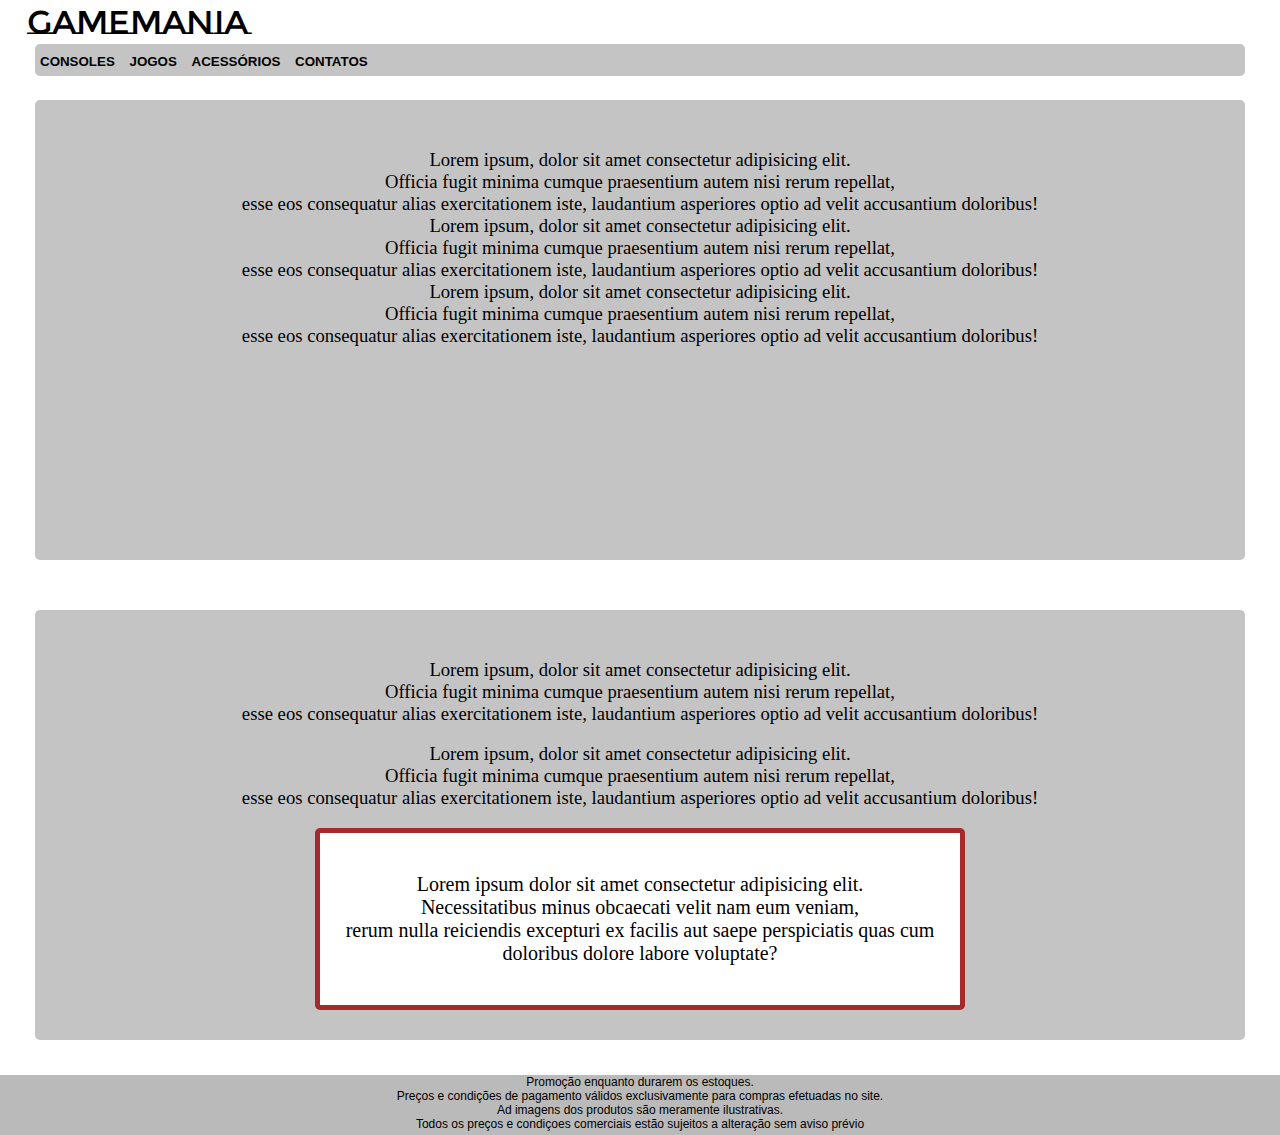
<file: index.html>
<!DOCTYPE html>
<html lang="pt-br">
<head>
    <meta charset="UTF-8">
    <meta http-equiv="X-UA-Compatible" content="IE=edge">
    <meta name="viewport" content="width=device-width, initial-scale=1.0">
    <title>HOME</title>
    <link rel="stylesheet" type="text/css" href="css/modelo.css">
    <style>
        @import url('https://fonts.googleapis.com/css2?family=Dancing+Script&family=Dosis&family=Montserrat+Subrayada:wght@700&display=swap');
      
        </style>
</head>
<body>
    <header>
        <p id="logo">GAMEMANIA</p>

        <nav>
            <a href="consoles.html">CONSOLES</a>
            <a href="jogos.html">JOGOS</a>
            <a href="acessorios.html">ACESSÓRIOS</a>
            <a href="contatos.html">CONTATOS</a> 
        </nav>
    </header>

    <div class="promo">
        <p>Lorem ipsum, dolor sit amet consectetur adipisicing elit. 
            <br>Officia fugit minima cumque praesentium autem nisi rerum repellat, 
            <br>esse eos consequatur alias exercitationem iste, laudantium asperiores optio ad velit accusantium doloribus!
            <br>Lorem ipsum, dolor sit amet consectetur adipisicing elit. 
            <br>Officia fugit minima cumque praesentium autem nisi rerum repellat, 
            <br>esse eos consequatur alias exercitationem iste, laudantium asperiores optio ad velit accusantium doloribus!
            <br>Lorem ipsum, dolor sit amet consectetur adipisicing elit. 
            <br>Officia fugit minima cumque praesentium autem nisi rerum repellat, 
            <br>esse eos consequatur alias exercitationem iste, laudantium asperiores optio ad velit accusantium doloribus!</p>
    </div>
<section>
    <article>
        <p>Lorem ipsum, dolor sit amet consectetur adipisicing elit. 
            <br>Officia fugit minima cumque praesentium autem nisi rerum repellat, 
            <br>esse eos consequatur alias exercitationem iste, laudantium asperiores optio ad velit accusantium doloribus!</p>
            <p>Lorem ipsum, dolor sit amet consectetur adipisicing elit. 
                <br>Officia fugit minima cumque praesentium autem nisi rerum repellat, 
                <br>esse eos consequatur alias exercitationem iste, laudantium asperiores optio ad velit accusantium doloribus!</p>
        <aside>
            <p>Lorem ipsum dolor sit amet consectetur adipisicing elit. 
                <br>Necessitatibus minus obcaecati velit nam eum veniam,
                <br>rerum nulla reiciendis excepturi ex facilis aut saepe perspiciatis quas cum doloribus dolore labore voluptate?</p>
        </aside>

    </article>
</section>
    <footer>
        <p> Promoção enquanto durarem os estoques.
        <br> Preços e condições de pagamento válidos exclusivamente para compras efetuadas no site.
        <br> Ad imagens dos produtos são meramente ilustrativas.
        <br> Todos os preços e condiçoes comerciais estão sujeitos a alteração sem aviso prévio</p>
    </footer>
</body>
</html>
</file>
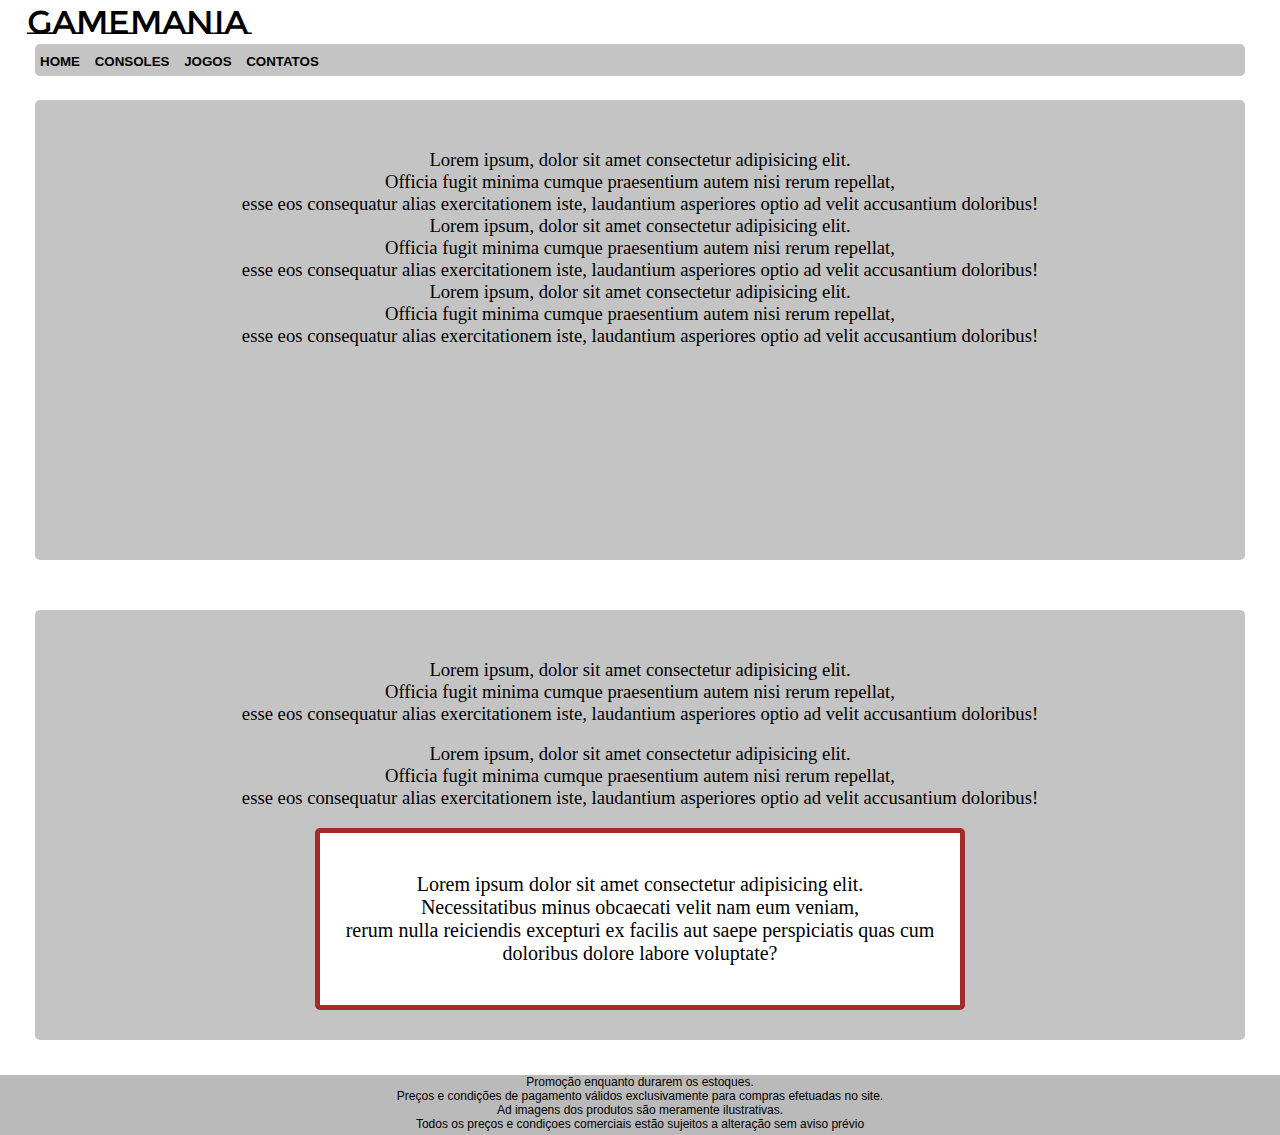
<file: acessorios.html>
<!DOCTYPE html>
<html lang="pt-br">
<head>
    <meta charset="UTF-8">
    <meta http-equiv="X-UA-Compatible" content="IE=edge">
    <meta name="viewport" content="width=device-width, initial-scale=1.0">
    <title>ACESSÓRIOS</title>
    <link rel="stylesheet" type="text/css" href="css/modelo.css">
    <style>
        @import url('https://fonts.googleapis.com/css2?family=Dancing+Script&family=Dosis&family=Montserrat+Subrayada:wght@700&display=swap');
        </style>
    
</head>
<body>
    <header>
        <p id="logo">GAMEMANIA</p>

        <nav>
            <a href="index.html">HOME</a>
            <a href="consoles.html">CONSOLES</a>
            <a href="jogos.html">JOGOS</a>
            <a href="contatos.html">CONTATOS</a> 
        </nav>
    </header>

    <div class="promo">
        <p>Lorem ipsum, dolor sit amet consectetur adipisicing elit. 
            <br>Officia fugit minima cumque praesentium autem nisi rerum repellat, 
            <br>esse eos consequatur alias exercitationem iste, laudantium asperiores optio ad velit accusantium doloribus!
            <br>Lorem ipsum, dolor sit amet consectetur adipisicing elit. 
            <br>Officia fugit minima cumque praesentium autem nisi rerum repellat, 
            <br>esse eos consequatur alias exercitationem iste, laudantium asperiores optio ad velit accusantium doloribus!
            <br>Lorem ipsum, dolor sit amet consectetur adipisicing elit. 
            <br>Officia fugit minima cumque praesentium autem nisi rerum repellat, 
            <br>esse eos consequatur alias exercitationem iste, laudantium asperiores optio ad velit accusantium doloribus!</p>
    </div>
<section>
    <article>
        <p>Lorem ipsum, dolor sit amet consectetur adipisicing elit. 
            <br>Officia fugit minima cumque praesentium autem nisi rerum repellat, 
            <br>esse eos consequatur alias exercitationem iste, laudantium asperiores optio ad velit accusantium doloribus!</p>
            <p>Lorem ipsum, dolor sit amet consectetur adipisicing elit. 
                <br>Officia fugit minima cumque praesentium autem nisi rerum repellat, 
                <br>esse eos consequatur alias exercitationem iste, laudantium asperiores optio ad velit accusantium doloribus!</p>
        <aside>
            <p>Lorem ipsum dolor sit amet consectetur adipisicing elit. 
                <br>Necessitatibus minus obcaecati velit nam eum veniam,
                <br>rerum nulla reiciendis excepturi ex facilis aut saepe perspiciatis quas cum doloribus dolore labore voluptate?</p>
        </aside>

    </article>
</section>
    <footer>
        <p> Promoção enquanto durarem os estoques.
        <br> Preços e condições de pagamento válidos exclusivamente para compras efetuadas no site.
        <br> Ad imagens dos produtos são meramente ilustrativas.
        <br> Todos os preços e condiçoes comerciais estão sujeitos a alteração sem aviso prévio</p>
    </footer>
</body>
</html>
</file>
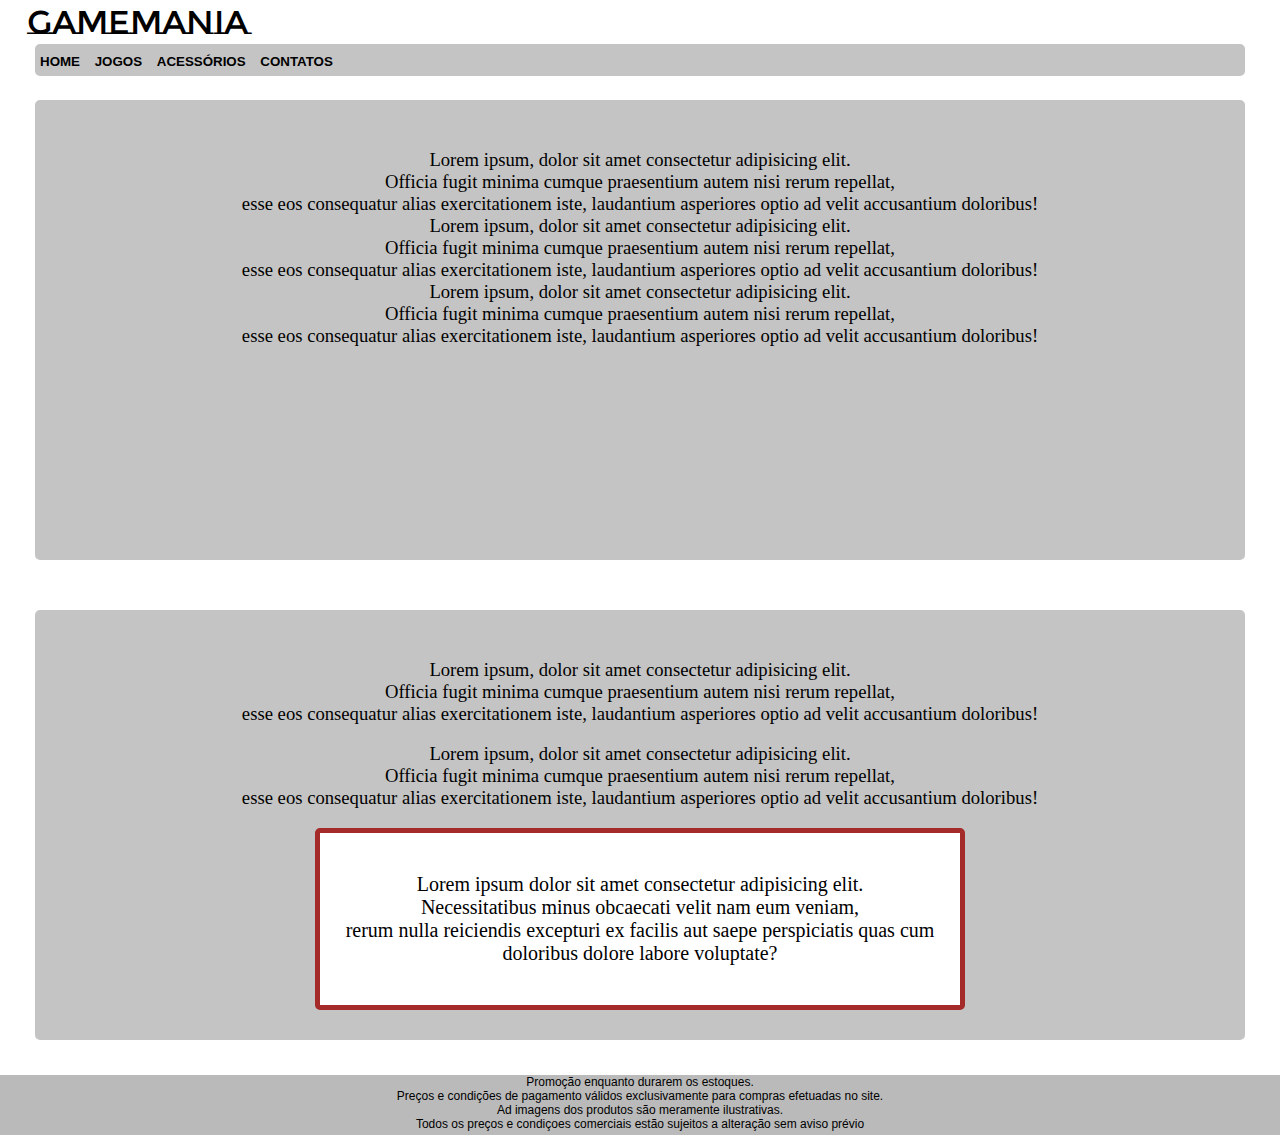
<file: consoles.html>
<!DOCTYPE html>
<html lang="pt-br">
<head>
    <meta charset="UTF-8">
    <meta http-equiv="X-UA-Compatible" content="IE=edge">
    <meta name="viewport" content="width=device-width, initial-scale=1.0">
    <title>CONSOLES</title>
    <link rel="stylesheet" type="text/css" href="css/modelo.css">
    <style>
        @import url('https://fonts.googleapis.com/css2?family=Dancing+Script&family=Dosis&family=Montserrat+Subrayada:wght@700&display=swap');
      
        </style>
</head>
<body>
    <header>
        <p id="logo">GAMEMANIA</p>

        <nav>
            <a href="index.html">HOME</a>
            <a href="jogos.html">JOGOS</a>
            <a href="acessorios.html">ACESSÓRIOS</a>
            <a href="contatos.html">CONTATOS</a> 
        </nav>
    </header>

    <div class="promo">
        <p>Lorem ipsum, dolor sit amet consectetur adipisicing elit. 
            <br>Officia fugit minima cumque praesentium autem nisi rerum repellat, 
            <br>esse eos consequatur alias exercitationem iste, laudantium asperiores optio ad velit accusantium doloribus!
            <br>Lorem ipsum, dolor sit amet consectetur adipisicing elit. 
            <br>Officia fugit minima cumque praesentium autem nisi rerum repellat, 
            <br>esse eos consequatur alias exercitationem iste, laudantium asperiores optio ad velit accusantium doloribus!
            <br>Lorem ipsum, dolor sit amet consectetur adipisicing elit. 
            <br>Officia fugit minima cumque praesentium autem nisi rerum repellat, 
            <br>esse eos consequatur alias exercitationem iste, laudantium asperiores optio ad velit accusantium doloribus!</p>
    </div>
<section>
    <article>
        <p>Lorem ipsum, dolor sit amet consectetur adipisicing elit. 
            <br>Officia fugit minima cumque praesentium autem nisi rerum repellat, 
            <br>esse eos consequatur alias exercitationem iste, laudantium asperiores optio ad velit accusantium doloribus!</p>
            <p>Lorem ipsum, dolor sit amet consectetur adipisicing elit. 
                <br>Officia fugit minima cumque praesentium autem nisi rerum repellat, 
                <br>esse eos consequatur alias exercitationem iste, laudantium asperiores optio ad velit accusantium doloribus!</p>
        <aside>
            <p>Lorem ipsum dolor sit amet consectetur adipisicing elit. 
                <br>Necessitatibus minus obcaecati velit nam eum veniam,
                <br>rerum nulla reiciendis excepturi ex facilis aut saepe perspiciatis quas cum doloribus dolore labore voluptate?</p>
        </aside>

    </article>
</section>
    <footer>
        <p> Promoção enquanto durarem os estoques.
        <br> Preços e condições de pagamento válidos exclusivamente para compras efetuadas no site.
        <br> Ad imagens dos produtos são meramente ilustrativas.
        <br> Todos os preços e condiçoes comerciais estão sujeitos a alteração sem aviso prévio</p>
    </footer>
</body>
</html>
</file>
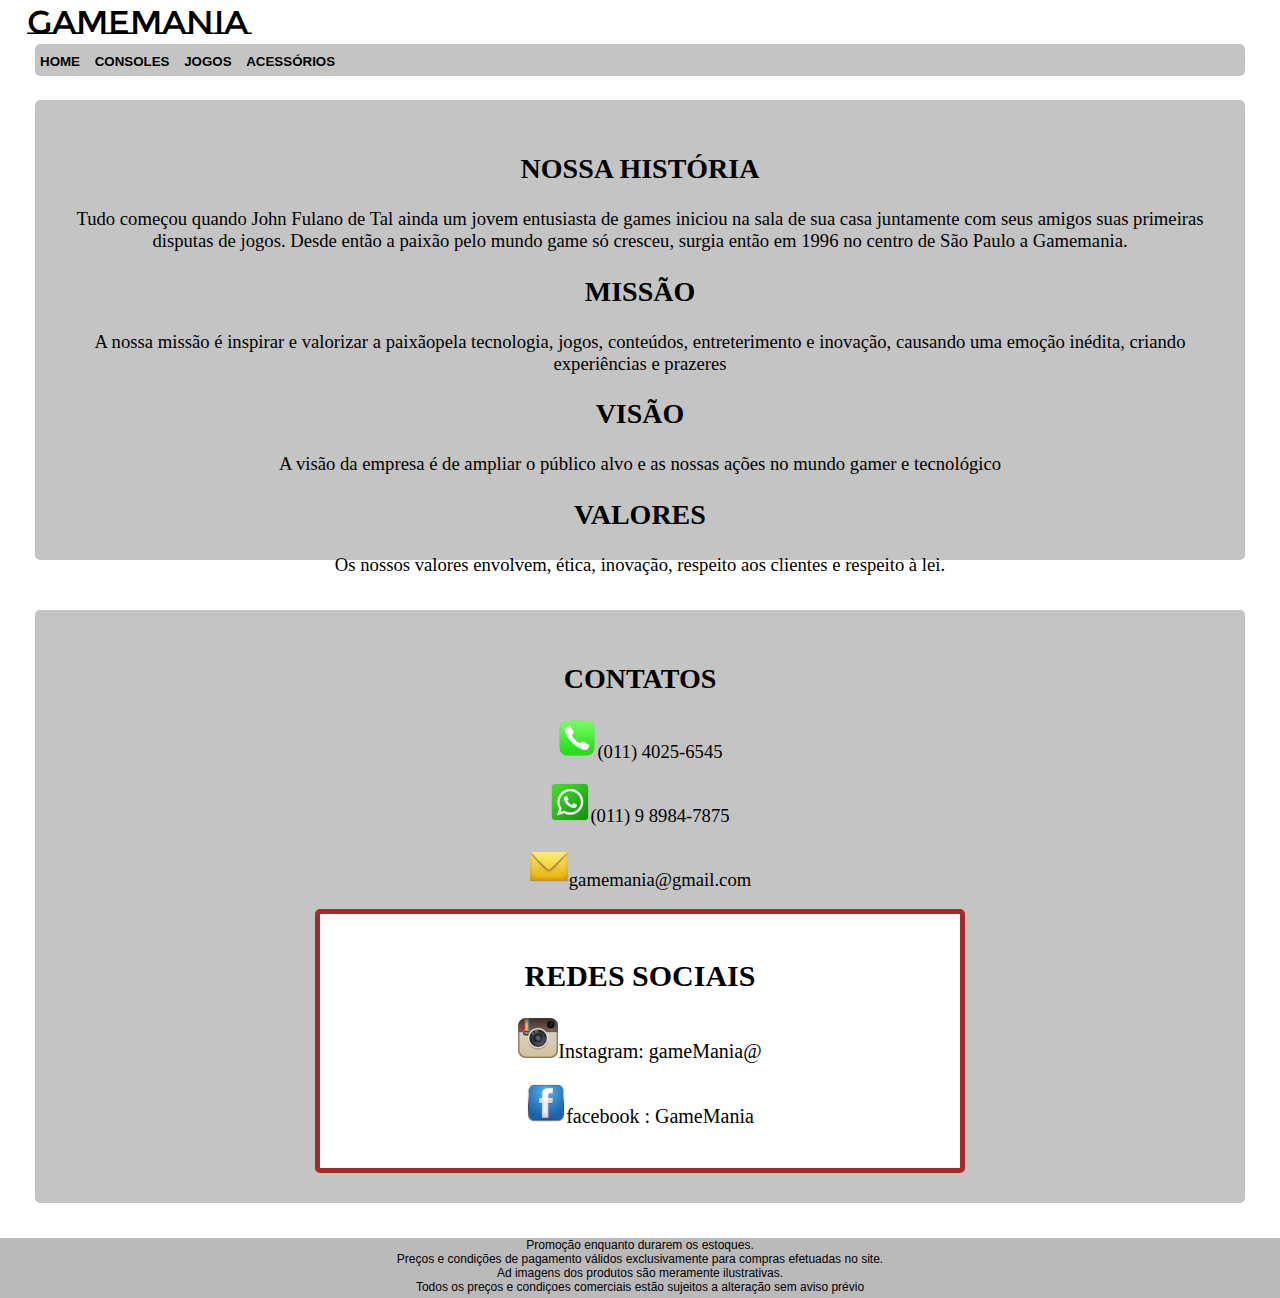
<file: contatos.html>
<!DOCTYPE html>
<html lang="pt-br">
<head>
    <meta charset="UTF-8">
    <meta http-equiv="X-UA-Compatible" content="IE=edge">
    <meta name="viewport" content="width=device-width, initial-scale=1.0">
    <title>CONTATOS</title>
    <link rel="stylesheet" type="text/css" href="css/modelo.css">
    <style>
        @import url('https://fonts.googleapis.com/css2?family=Dancing+Script&family=Dosis&family=Montserrat+Subrayada:wght@700&display=swap');
        </style>
</head>
<body>
    <header>
        <p id="logo">GAMEMANIA</p>

        <nav>
            <a href="index.html">HOME</a>
            <a href="consoles.html">CONSOLES</a>
            <a href="jogos.html">JOGOS</a> 
            <a href="acessorios.html">ACESSÓRIOS</a>
           
        </nav>
    </header>

    <div>
        <h2> NOSSA HISTÓRIA</h2>
        <p>Tudo começou quando John Fulano de Tal
            ainda um jovem entusiasta de games iniciou
            na sala de sua casa juntamente com seus 
            amigos suas primeiras disputas de jogos. 
            Desde então a paixão pelo mundo game
            só cresceu, surgia então em 1996 no centro
            de São Paulo a Gamemania.</p>

            <h2>MISSÃO</h2>
            <p>A nossa missão é inspirar e valorizar a paixãopela tecnologia, jogos, conteúdos, entreterimento e inovação, causando uma emoção inédita, criando experiências e prazeres</p>
            
            <h2>VISÃO</h2>
            <p>A visão da empresa é de ampliar o público alvo
                e as nossas ações no mundo gamer e tecnológico</p>

                <h2>VALORES</h2>
                <p>Os nossos valores envolvem, ética, inovação, respeito aos 
                    clientes e respeito à lei.</p>
                
    </div>
<section>
    <article>
        <h2>CONTATOS</h2>
        <p><img src="imagens/Phone40x40.png" alt="telefone">(011) 4025-6545</p>
        <p><img src="imagens/Whatsapp40x40.png" alt="whatsapp">(011) 9 8984-7875</p>
        <p><img src="imagens/Mail40x40.png" alt="email">gamemania@gmail.com</p>
    <aside>
        <h2>REDES SOCIAIS</h2>
        <P><img src="imagens/Instagram40x40.png" alt="instagram">Instagram: gameMania@</P>
        <p><img src="imagens/facebook40x40.png" alt="facebook">facebook : GameMania</p>
    </aside>
    </article>

</section>
    <footer>
        <p> Promoção enquanto durarem os estoques.
        <br> Preços e condições de pagamento válidos exclusivamente para compras efetuadas no site.
        <br> Ad imagens dos produtos são meramente ilustrativas.
        <br> Todos os preços e condiçoes comerciais estão sujeitos a alteração sem aviso prévio</p>
    </footer>
</body>
</html>
</file>
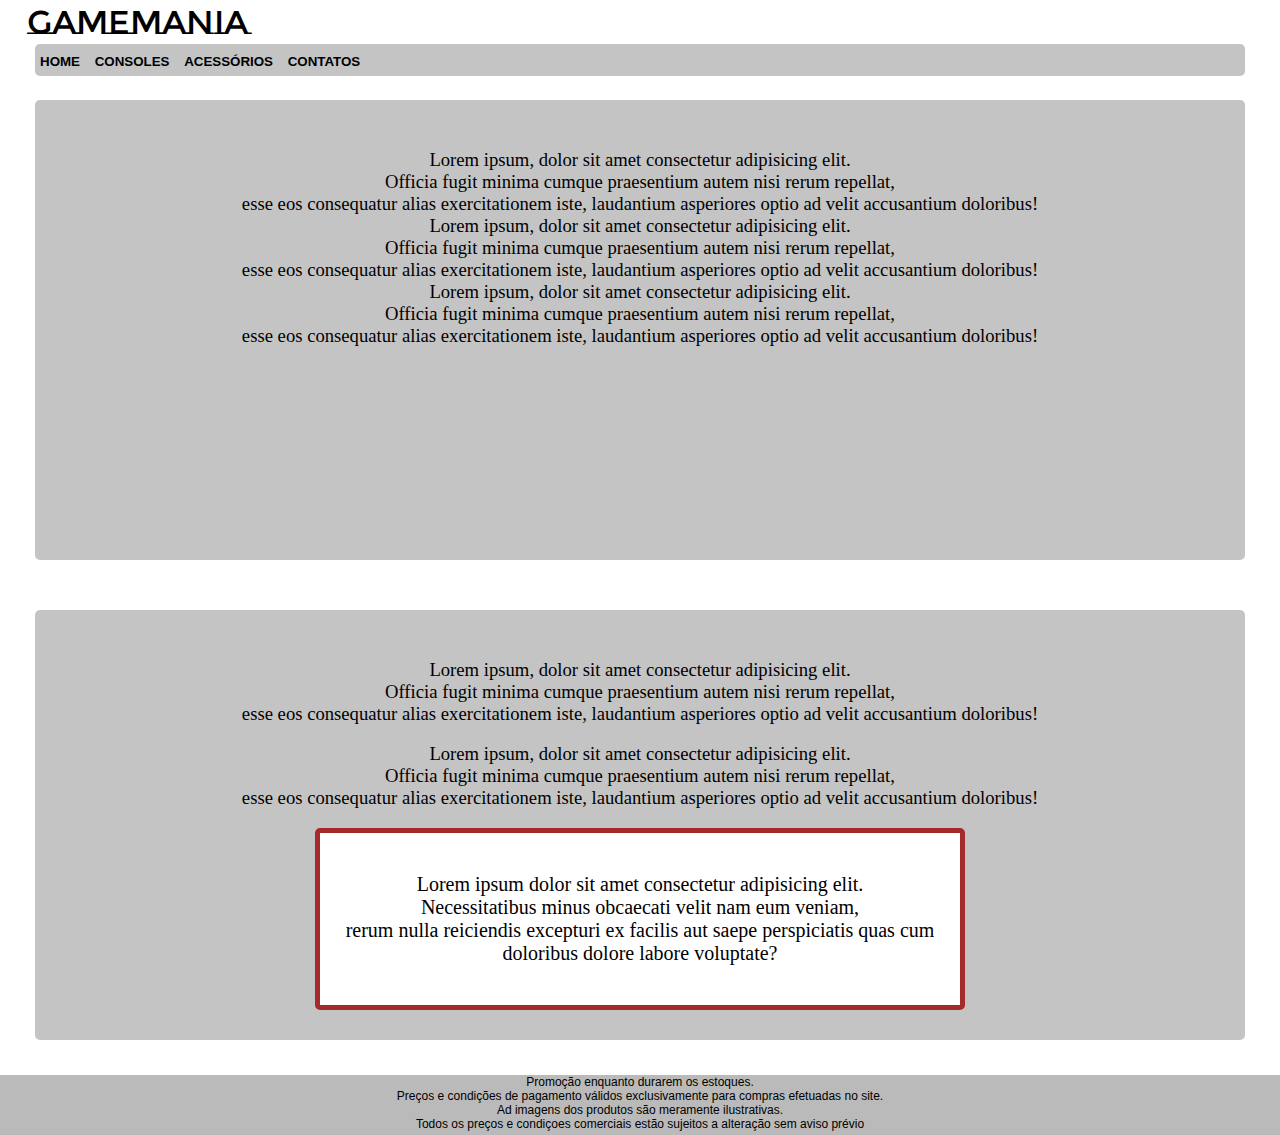
<file: jogos.html>
<!DOCTYPE html>
<html lang="pt-br">
<head>
    <meta charset="UTF-8">
    <meta http-equiv="X-UA-Compatible" content="IE=edge">
    <meta name="viewport" content="width=device-width, initial-scale=1.0">
    <title>JOGOS</title>
    <link rel="stylesheet" type="text/css" href="css/modelo.css">
    <style>
        @import url('https://fonts.googleapis.com/css2?family=Dancing+Script&family=Dosis&family=Montserrat+Subrayada:wght@700&display=swap');
      
        </style>
</head>
<body>
    <header>
        <p id="logo">GAMEMANIA</p>

        <nav>
            <a href="index.html">HOME</a>
            <a href="consoles.html">CONSOLES</a>
            <a href="acessorios.html">ACESSÓRIOS</a>
            <a href="contatos.html">CONTATOS</a> 
        </nav>
    </header>

    <div class="promo">
        <p>Lorem ipsum, dolor sit amet consectetur adipisicing elit. 
            <br>Officia fugit minima cumque praesentium autem nisi rerum repellat, 
            <br>esse eos consequatur alias exercitationem iste, laudantium asperiores optio ad velit accusantium doloribus!
            <br>Lorem ipsum, dolor sit amet consectetur adipisicing elit. 
            <br>Officia fugit minima cumque praesentium autem nisi rerum repellat, 
            <br>esse eos consequatur alias exercitationem iste, laudantium asperiores optio ad velit accusantium doloribus!
            <br>Lorem ipsum, dolor sit amet consectetur adipisicing elit. 
            <br>Officia fugit minima cumque praesentium autem nisi rerum repellat, 
            <br>esse eos consequatur alias exercitationem iste, laudantium asperiores optio ad velit accusantium doloribus!</p>
    </div>
<section>
    <article>
        <p>Lorem ipsum, dolor sit amet consectetur adipisicing elit. 
            <br>Officia fugit minima cumque praesentium autem nisi rerum repellat, 
            <br>esse eos consequatur alias exercitationem iste, laudantium asperiores optio ad velit accusantium doloribus!</p>
            <p>Lorem ipsum, dolor sit amet consectetur adipisicing elit. 
                <br>Officia fugit minima cumque praesentium autem nisi rerum repellat, 
                <br>esse eos consequatur alias exercitationem iste, laudantium asperiores optio ad velit accusantium doloribus!</p>
        <aside>
            <p>Lorem ipsum dolor sit amet consectetur adipisicing elit. 
                <br>Necessitatibus minus obcaecati velit nam eum veniam,
                <br>rerum nulla reiciendis excepturi ex facilis aut saepe perspiciatis quas cum doloribus dolore labore voluptate?</p>
        </aside>

    </article>
</section>
    <footer>
        <p> Promoção enquanto durarem os estoques.
        <br> Preços e condições de pagamento válidos exclusivamente para compras efetuadas no site.
        <br> Ad imagens dos produtos são meramente ilustrativas.
        <br> Todos os preços e condiçoes comerciais estão sujeitos a alteração sem aviso prévio</p>
    </footer>
</body>
</html>
</file>
<file: css/modelo.css>
nav > a {
        text-decoration: none;
        text-transform: uppercase;
        color: #000000;
        font-weight: bold;
        font-size: 10pt;
        margin-right: 10px;
        font-family: Arial, Helvetica, sans-serif; 
        
     
     
    }
    
    body {
        background-color: white;
        font-family: font-family: 'Dosis', sans-serif;
        font-size: 14pt;
        margin: 0px;
    }

    header {
        background-color: white;
        margin: 0px 15px;
        height: 50px;
    }

    div {
        background-color: #c4c4c4;
        height: 400px;
        padding: 30px ;
        border-radius: 5px;
        margin:50px 35px 50px 35px;
        font-weight: normal;
        text-align: center;
    }
     #logo {
         font-family: 'Montserrat Subrayada', sans-serif;
         font-size: 25pt;
         padding: 2px;
         margin: 0px 10px;
         

     }



    nav {
        margin: auto 20px;
        padding: 5px;
        border-radius: 5px;
        background-color: #c4c4c4;
    }

    section {
        background-color:#c4c4c4;
        padding: 20px 20px;
        margin: 35px;
        border-radius: 5px;
        text-align: center;
    }

    article {
        background-color: #c4c4c4;
        text-align: center;
        padding: 10px;
    }

    aside {
        
        width: 600px;
        background-color: white;
        text-align: center;
        margin: auto;
        font-size: 15pt;
        border-width: 5px;
        border-style: solid;
        border-color:brown;
        border-radius: 5px;
        padding: 20px 20px 20px 20px;
    }

    footer {
        text-align: center;
        font-family: sans-serif;
        background-color: #bababa;
        width: 100%;
        height: 60px;
        font-size: 9pt;
        }
</file>
